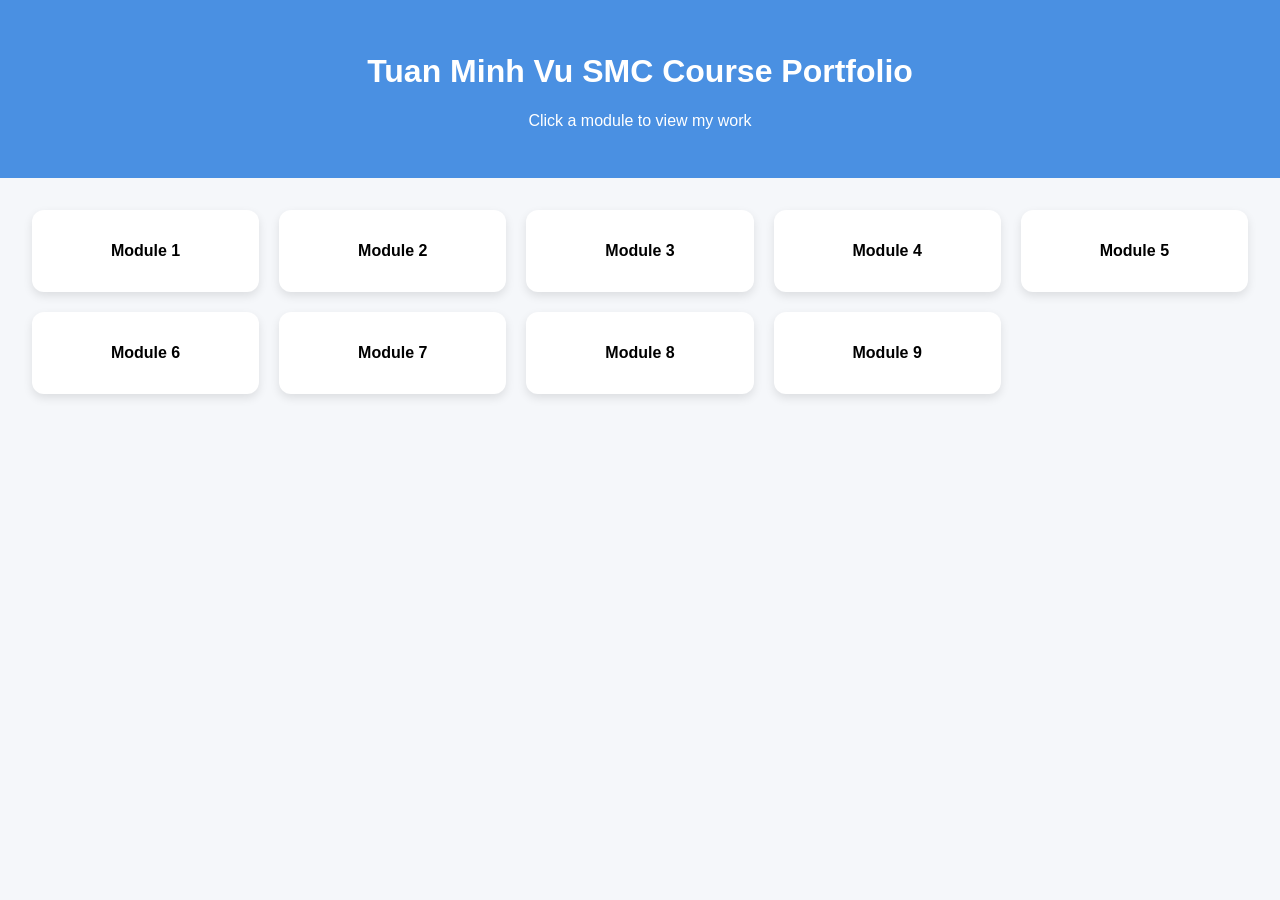
<file: index.html>
<!DOCTYPE html>
<html lang="en">
<head>
  <meta charset="UTF-8">
  <title>AWS Portfolio</title>
  <link rel="stylesheet" href="style.css">
</head>
<body>

<header>
  <h1>Tuan Minh Vu SMC Course Portfolio</h1>
  <p>Click a module to view my work</p>
</header>

<!-- MODULE GRID -->
<div id="moduleView" class="grid">
  <div class="card" onclick="openModule(1)">Module 1</div>
  <div class="card" onclick="openModule(2)">Module 2</div>
  <div class="card" onclick="openModule(3)">Module 3</div>
  <div class="card" onclick="openModule(4)">Module 4</div>
  <div class="card" onclick="openModule(5)">Module 5</div>
  <div class="card" onclick="openModule(6)">Module 6</div>
  <div class="card" onclick="openModule(7)">Module 7</div>
  <div class="card" onclick="openModule(8)">Module 8</div>
  <div class="card" onclick="openModule(9)">Module 9</div>
</div>

<!-- IMAGE VIEW -->
<div id="imageView" style="display:none;">
  <button onclick="goBack()">⬅ Back</button>
  <h2 id="moduleTitle"></h2>
  <div id="gallery" class="gallery"></div>
</div>

<script src="script.js"></script>
</body>
</html>
</file>
<file: style.css>
body {
  font-family: Arial, sans-serif;
  margin: 0;
  background: #f5f7fa;
}

header {
  text-align: center;
  padding: 2rem;
  background: #4a90e2;
  color: white;
}

/* MODULE GRID */
.grid {
  display: grid;
  grid-template-columns: repeat(auto-fit, minmax(200px, 1fr));
  padding: 2rem;
  gap: 20px;
}

.card {
  background: white;
  padding: 2rem;
  text-align: center;
  border-radius: 12px;
  cursor: pointer;
  font-weight: bold;
  box-shadow: 0 4px 10px rgba(0,0,0,0.1);
  transition: 0.3s;
}

.card:hover {
  transform: translateY(-5px);
}

/* IMAGE GALLERY */
.gallery {
  display: grid;
  grid-template-columns: repeat(auto-fit, minmax(200px, 1fr));
  padding: 2rem;
  gap: 15px;
}

.gallery img {
  width: 100%;
  border-radius: 10px;
}
</file>
